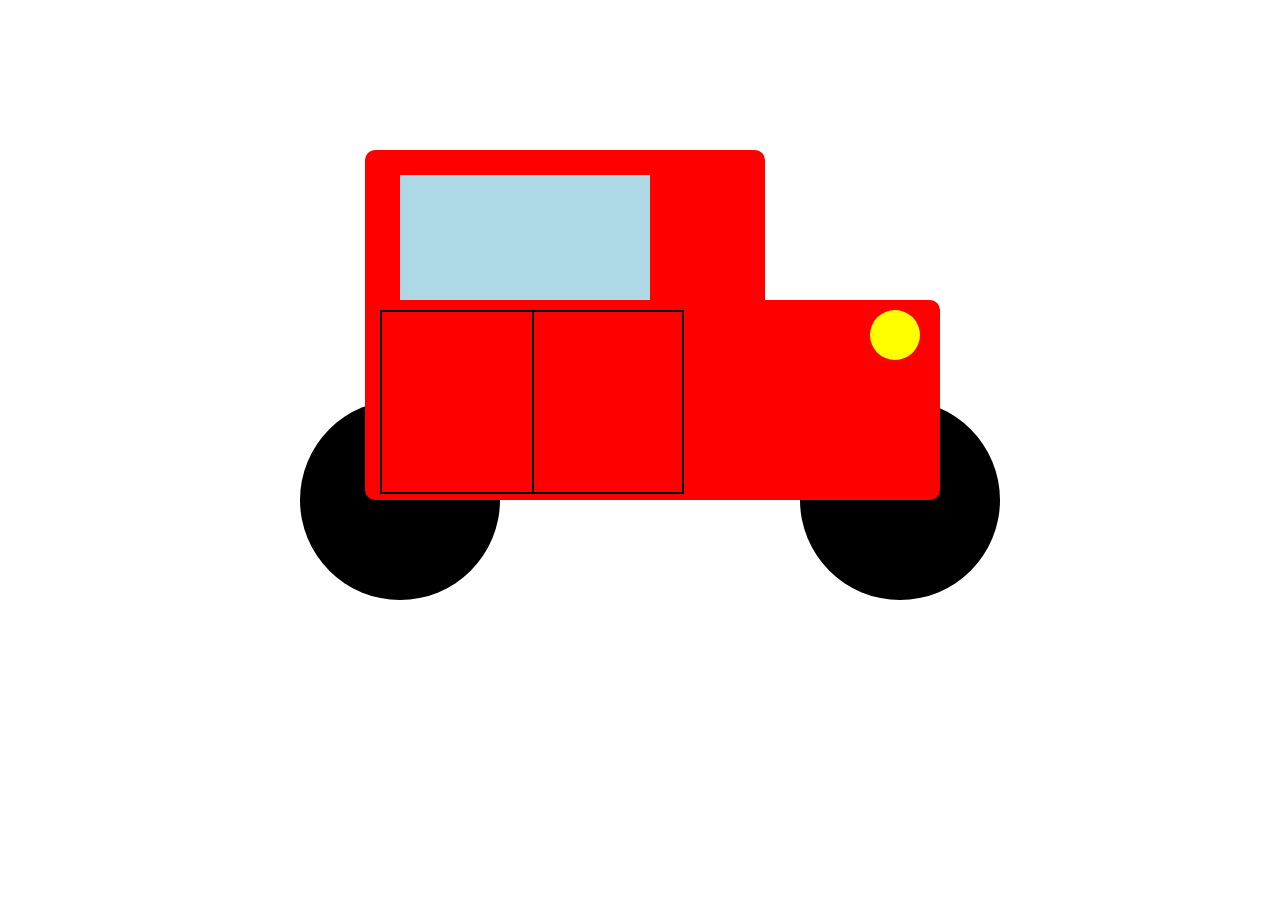
<file: car/index.html>
<!DOCTYPE html>
<html>
<head>
    <meta charset="utf-8" />
    <meta http-equiv="X-UA-Compatible" content="IE=edge">
    <title>Car Exercise</title>
    <meta name="viewport" content="width=device-width, initial-scale=1">
    <link rel="stylesheet" type="text/css" media="screen" href="styles.css" />
</head>
<body>
    <div id="car">
        <div id="left-tire"class="tire"></div>
        <div id="right-tire"class="tire"></div>
        <div id="car-body"></div>
        <div id="car-top"></div>
        <div id="window"></div>
        <div id="car-door"></div>
        <div id="car-door-divider"></div>
        <div id="car-light"></div>
    </div>
    
</body>
</html>
</file>
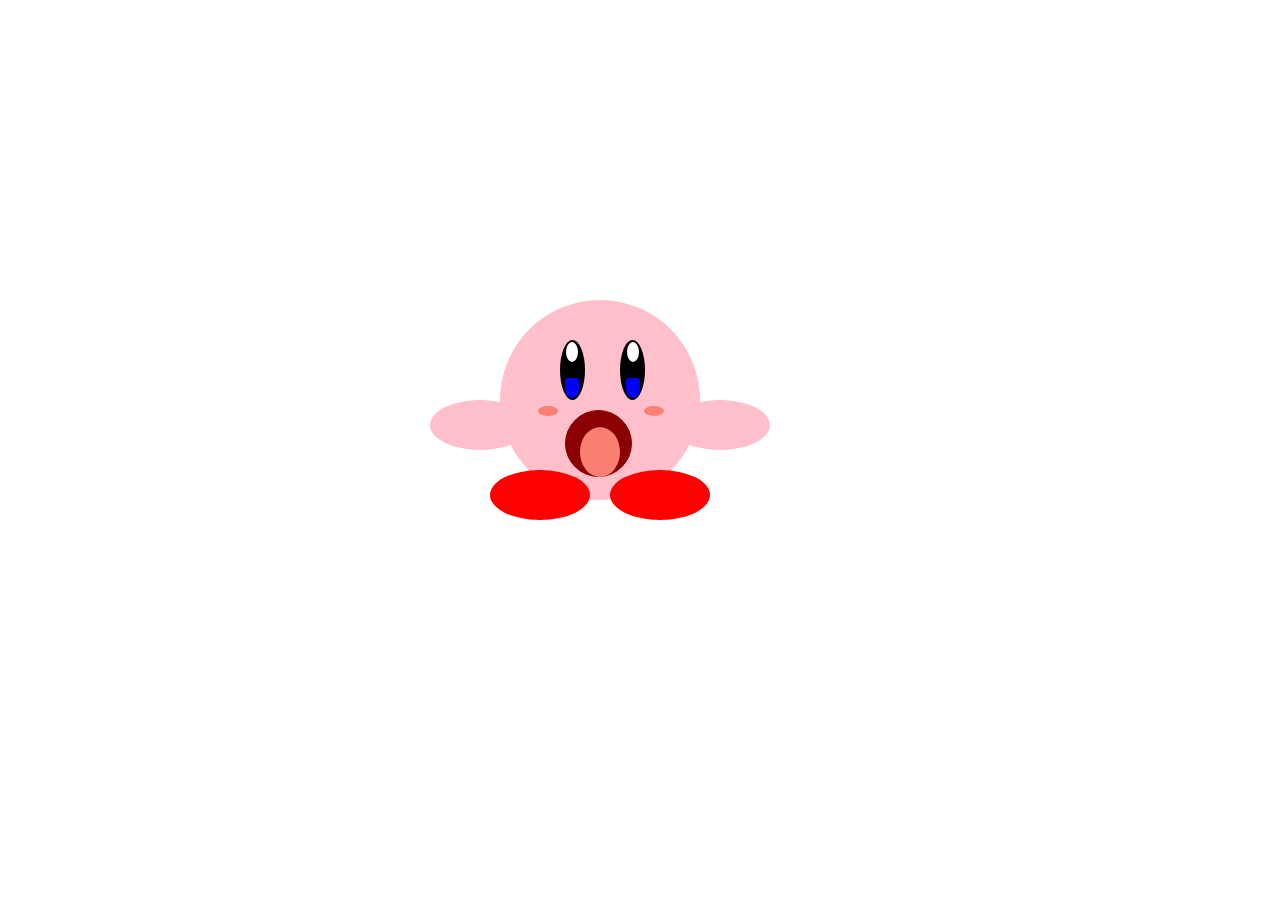
<file: kirby/index.html>
<!DOCTYPE html>
<html>
<head>
    <meta charset="utf-8" />
    <meta http-equiv="X-UA-Compatible" content="IE=edge">
    <title>Kirby</title>
    <meta name="viewport" content="width=device-width, initial-scale=1">
    <link rel="stylesheet" type="text/css" media="screen" href="style.css" />
</head>
<body>
    <div id="body">
        <div id="left-eye" class="eyes"></div>
        <div id="left-white-inner-eye"></div>
        <div id="left-blue-cornea"></div>
        <div id="right-eye" class="eyes"></div>
        <div id="right-white-inner-eye"></div>
        <div id="right-blue-cornea"></div>
        <div id="mouth"></div>
        <div id="inside-of-mouth"></div>
        <div id="left-dimple" class="dimples"></div>
        <div id="right-dimple" class="dimples"></div>
        <div id="left-arm" class="arms"></div>
        <div id="right-arm" class="arms"></div>
        <div id="left-foot" class="feet"></div>
        <div id="right-foot" class="feet"></div>
    </div>
</body>
</html>
</file>
<file: car/styles.css>
#left-tire {
    position: absolute;
    border-radius: 50%;
    background-color: black;
    height: 200px;
    width: 200px;
    top: 400px;
    left: 300px;
}

#right-tire {
    position: absolute;
    border-radius: 50%;
    background-color: black;
    height: 200px;
    width: 200px;
    top: 400px;
    left: 800px;
}

#car-body {
    position: absolute;
    background-color: red;
    border-radius: 10px;
    height: 200px;
    width: 575px;
    top: 300px;
    left: 365px;
}

#car-top {
    position: absolute;
    background-color: red;
    border-radius: 10px;
    height: 200px;
    width: 400px;
    top: 150px;
    left: 365px;
}

#window {
    position: absolute;
    background-color: lightblue;
    height: 125px;
    width: 250px;
    top: 175px;
    left: 400px;
}

#car-door {
    position: absolute;
    border: solid black 2px;
    height: 180px;
    width: 300px;
    top: 310px;
    left: 380px;
}

#car-door-divider {
    position: absolute;
    border: solid black 2px;
    height: 180px;
    width: 150px;
    top: 310px;
    left: 380px;
}

#car-light {
    position: absolute;
    border-radius: 50%;
    background-color: yellow;
    height: 50px;
    width: 50px;
    top: 310px;
    left: 870px;
}
</file>
<file: kirby/style.css>
#body{
    position: absolute;
    border-radius: 50%;
    background-color: pink;
    height: 200px;
    width: 200px;
    top: 300px;
    left: 500px;
}

#left-eye{
    position: absolute;
    border-radius: 50%;
    background-color: black;
    height: 60px;
    width: 25px;
    top: 40px;
    left: 60px;
}

#left-white-inner-eye{
    position: absolute;
    border-radius: 50%;
    background-color: white;
    height: 20px;
    width: 12px;
    top: 42px;
    left: 66px;
}

#left-blue-cornea{
    position: absolute;
    border-radius: 3px 3px 50% 50%;
    background-color: blue;
    height: 20px;
    width: 14px;
    top: 78px;
    left: 65px;
}

#left-dimple {
    position: absolute;
    border-radius: 50%;
    background-color: salmon;
    height: 10px;
    width: 20px;
    top: 106px;
    left: 38px;
}

#right-eye{
    position: absolute;
    border-radius: 50%;
    background-color: black;
    height: 60px;
    width: 25px;
    top: 40px;
    left: 120px;
}

#right-white-inner-eye{
    position: absolute;
    border-radius: 50%;
    background-color: white;
    height: 20px;
    width: 12px;
    top: 42px;
    left: 127px;
}

#right-blue-cornea{
    position: absolute;
    border-radius: 3px 3px 50% 50%;
    background-color: blue;
    height: 20px;
    width: 14px;
    top: 78px;
    left: 126px;
}

#right-dimple {
    position: absolute;
    border-radius: 50%;
    background-color: salmon;
    height: 10px;
    width: 20px;
    top: 106px;
    left: 144px;
}

#mouth{
    position: absolute;
    border-radius: 50%;
    background-color: darkred;
    border: solid darkred 1px;
    height: 65px;
    width: 65px;
    top: 110px;
    left: 65px;
}

#inside-of-mouth{
    position: absolute;
    border-radius: 50%;
    background-color: salmon;
    height: 50px;
    width: 40px;
    top: 127px;
    left: 80px;
}

#left-arm{
    position: absolute;
    border-radius: 50%;
    background-color: pink;
    height: 50px;
    width: 100px;
    top: 100px;
    left: -70px;
}

#right-arm{
    position: absolute;
    border-radius: 50%;
    background-color: pink;
    height: 50px;
    width: 100px;
    top: 100px;
    left: 170px;
}

#left-foot{
    position: absolute;
    border-radius: 50%;
    background-color: red;
    height: 50px;
    width: 100px;
    top: 170px;
    left: 110px;
}

#right-foot{
    position: absolute;
    border-radius: 50%;
    background-color: red;
    height: 50px;
    width: 100px;
    top: 170px;
    left: -10px;
}
</file>
